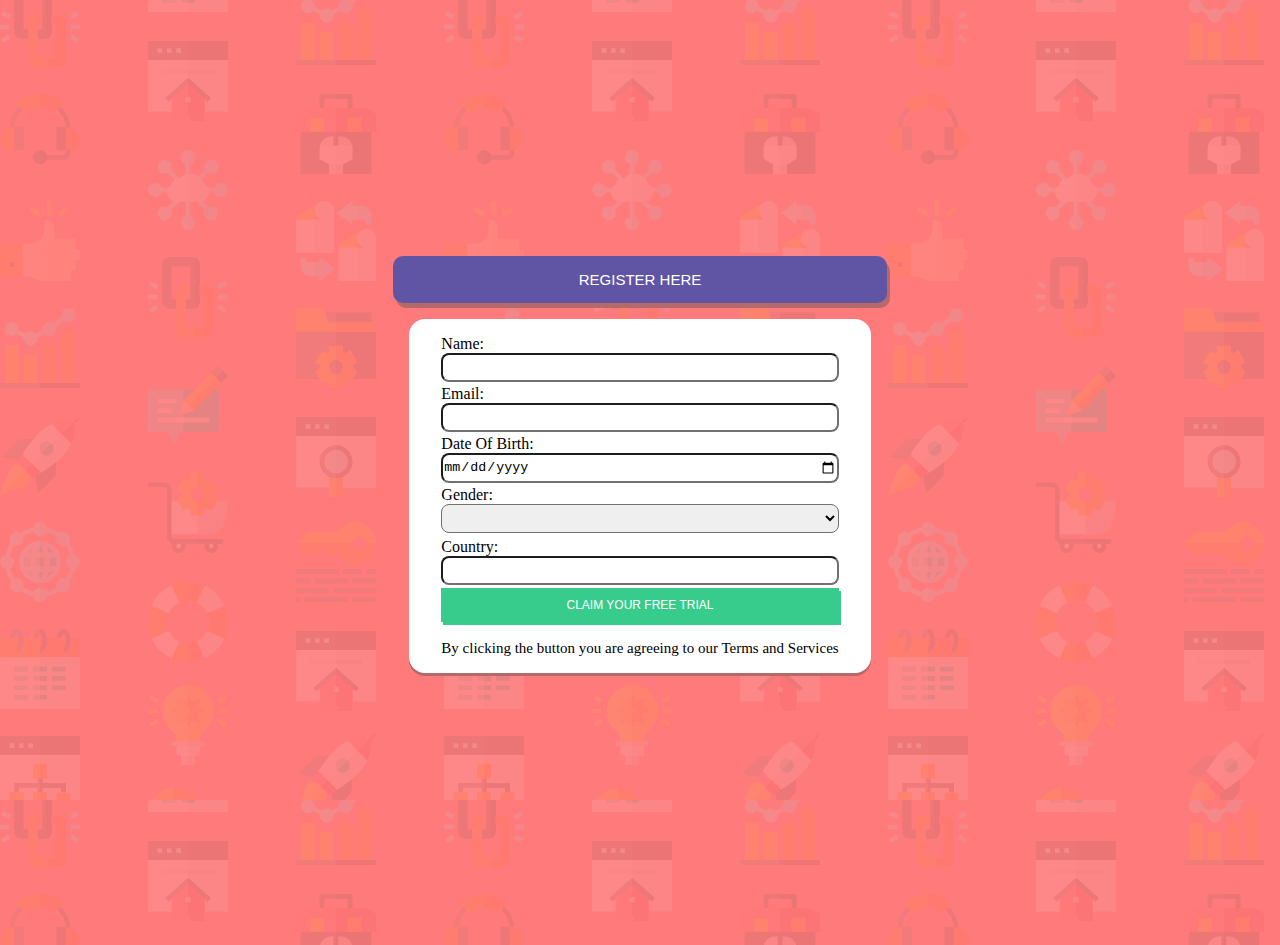
<file: index.html>
<!DOCTYPE html>
<html lang="en">

<head>
    <meta charset="UTF-8">
    <meta http-equiv="X-UA-Compatible" content="IE=edge">
    <meta name="viewport" content="width=device-width, initial-scale=1.0">
    <title>Register</title>
    <link rel="stylesheet" href="style.css">
</head>

<body>
    <div class="container">
        <div class="col2">
            <button type="button" id="but1">
                <p>REGISTER HERE</p>
            </button>
            <div class="card">
                <div class="card-body">
                    <form action="user_data.php" method="post">
                        <div class="input-body">
                            <label>
                                Name:<input type="text" class="input-field mt-3" required minlength="6" name="name">
                            </label>
                        </div>

                        <div class="input-body">
                            <label>
                                Email:<input type="email" class="input-field" required
                                    pattern="^(?=.{8,})(?=.*[a-z])(?=.*[A-Z])(?=.*[@#$%^&+=]).*$"
                                    title="must contain atleast one special character one uppercase and one lowercase" name="email">
                            </label>
                        </div>

                        <div class="input-body">
                            <label>
                                Date Of Birth:<input type="date" class="input-field" name="date" required>
                            </label>
                        </div>

                        <div class="input-body">
                            <label>
                                Gender:<select required name="gender">
                                    <option selected></option>
                                    <option>Male</option>
                                    <option>Female</option>
                                </select>
                            </label>
                        </div>

                        <div class="input-body">
                            <label>
                                Country:<input type="text" required name="country"/>
                            </label>
                        </div>

                        <button type="submit" id="but2">CLAIM YOUR FREE
                            TRIAL</button><br><br>
                        <p class="LP">By clicking the button you are agreeing to our <span class="span2">Terms and
                                Services</span></p>
                    </form>
                </div>
            </div>
        </div>
    </div>
</body>
</html>
</file>
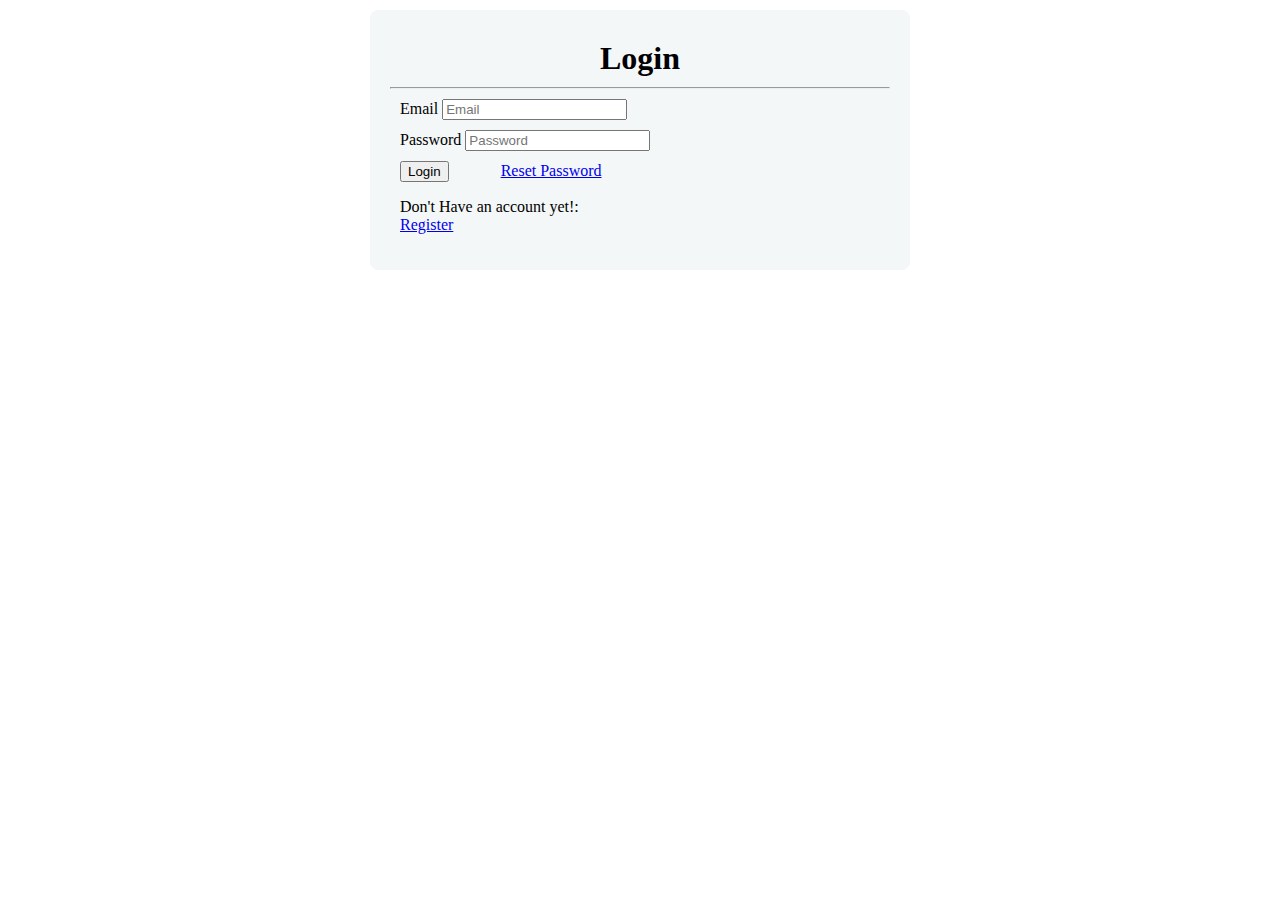
<file: forms/login.html>
<!DOCTYPE html>
<html lang="en">
<head>
    <meta charset="UTF-8">
    <meta http-equiv="X-UA-Compatible" content="IE=edge">
    <meta name="viewport" content="width=device-width, initial-scale=1.0">
    <title>register</title>
    <link rel="stylesheet" href="../assets/style.css">

    <link href="https://cdn.jsdelivr.net/npm/bootstrap@5.2.0-beta1/dist/css/bootstrap.min.css" rel="stylesheet" integrity="sha384-0evHe/X+R7YkIZDRvuzKMRqM+OrBnVFBL6DOitfPri4tjfHxaWutUpFmBp4vmVor" crossorigin="anonymous">
</head>
<body>

        <form class="form-control w-50" method="POST" action="../php/login.php">
            <h1 class="form-group">Login</h1>
            <hr>
            <div class="form-row flex justify-content-center">
                <div class="form-group">
                    <label for="email">Email</label>
                    <input type="email" class="form-control" id="email" placeholder="Email" name="email" required>
                </div>
                <div class="form-group">
                    <label for="password">Password</label>
                    <input type="password" class="form-control" id="password" placeholder="Password" name="password" required>
                </div>
                <div class="form-group">
                    <button type="submit" class="btn btn-primary" name="submit">Login</button>
                    <a href="resetpassword.html" style="margin-left: 10%">Reset Password</a>
                </div>

                <div class="form-group">
                    <p>Don't Have an account yet!: <br><a href="register.html">Register</a></p>
                </div>
            </div>
            
      </form>
   
    
</div>
</body>
</html>
</file>
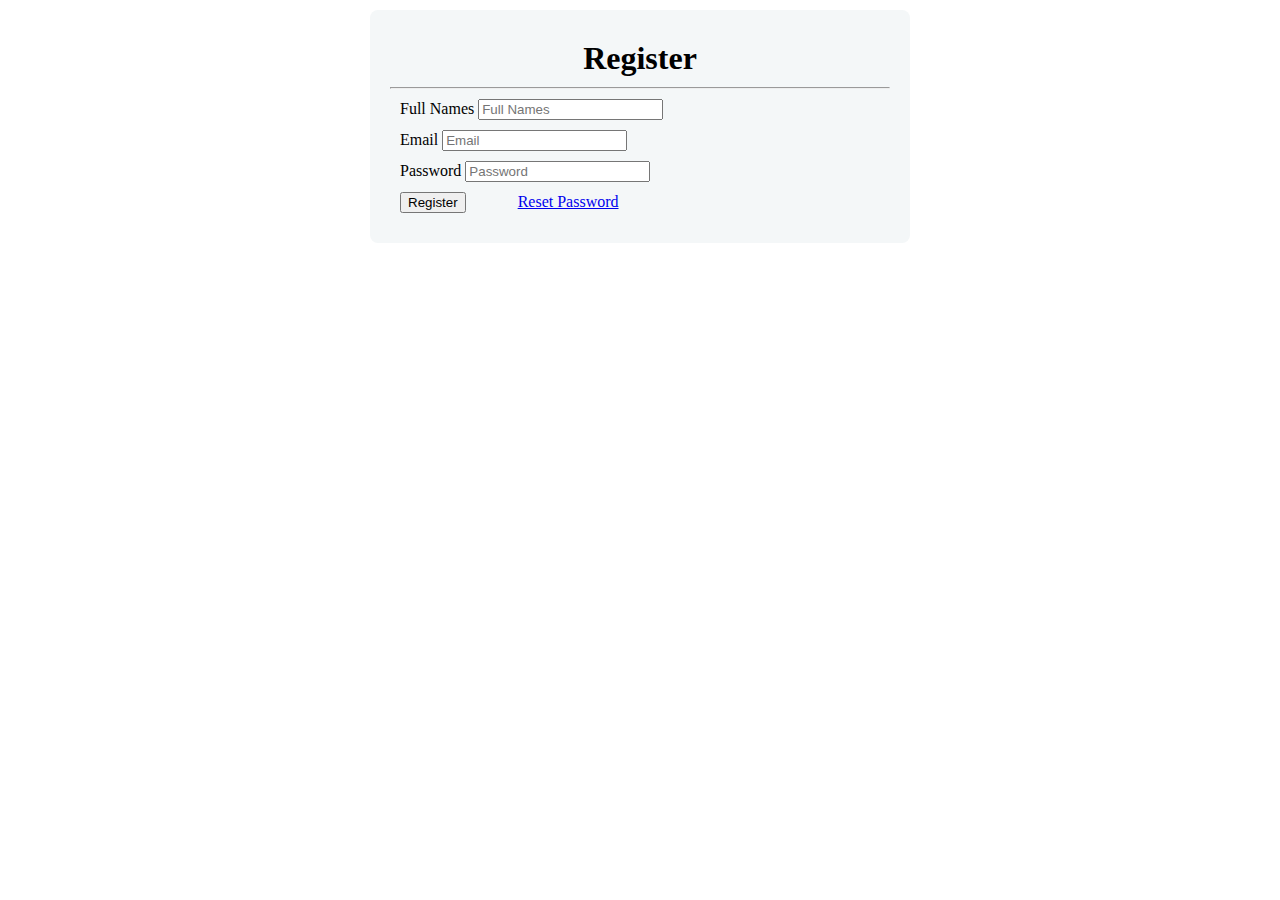
<file: forms/register.html>
<!DOCTYPE html>
<html lang="en">

<head>
    <meta charset="UTF-8">
    <meta http-equiv="X-UA-Compatible" content="IE=edge">
    <meta name="viewport" content="width=device-width, initial-scale=1.0">
    <title>register</title>
    <link rel="stylesheet" href="../assets/style.css">

    <link href="https://cdn.jsdelivr.net/npm/bootstrap@5.2.0-beta1/dist/css/bootstrap.min.css" rel="stylesheet"
        integrity="sha384-0evHe/X+R7YkIZDRvuzKMRqM+OrBnVFBL6DOitfPri4tjfHxaWutUpFmBp4vmVor" crossorigin="anonymous">
</head>

<body>

    <form class="form-control w-50" method="POST" action="../php/register.php">
        <h1 class="form-group">Register</h1>
        <hr>
        <div class="form-row flex justify-content-center">
            <div class="form-group">
                <label for="fullname">Full Names</label>
                <input type="text" class="form-control" id="fullname" placeholder="Full Names" name="fullname" required>
            </div>
            <div class="form-group">
                <label for="email">Email</label>
                <input type="email" class="form-control" id="email" placeholder="Email" name="email" required>
            </div>
            <div class="form-group">
                <label for="password">Password</label>
                <input type="password" class="form-control" id="password" placeholder="Password" name="password"
                    required>
            </div>
            <div class="form-group">
                <button type="submit" class="btn btn-primary" name="submit">Register</button>
                <a href="resetpassword.html" style="margin-left: 10%">Reset Password</a>
            </div>
        </div>

    </form>


    </div>
</body>

</html>
</file>
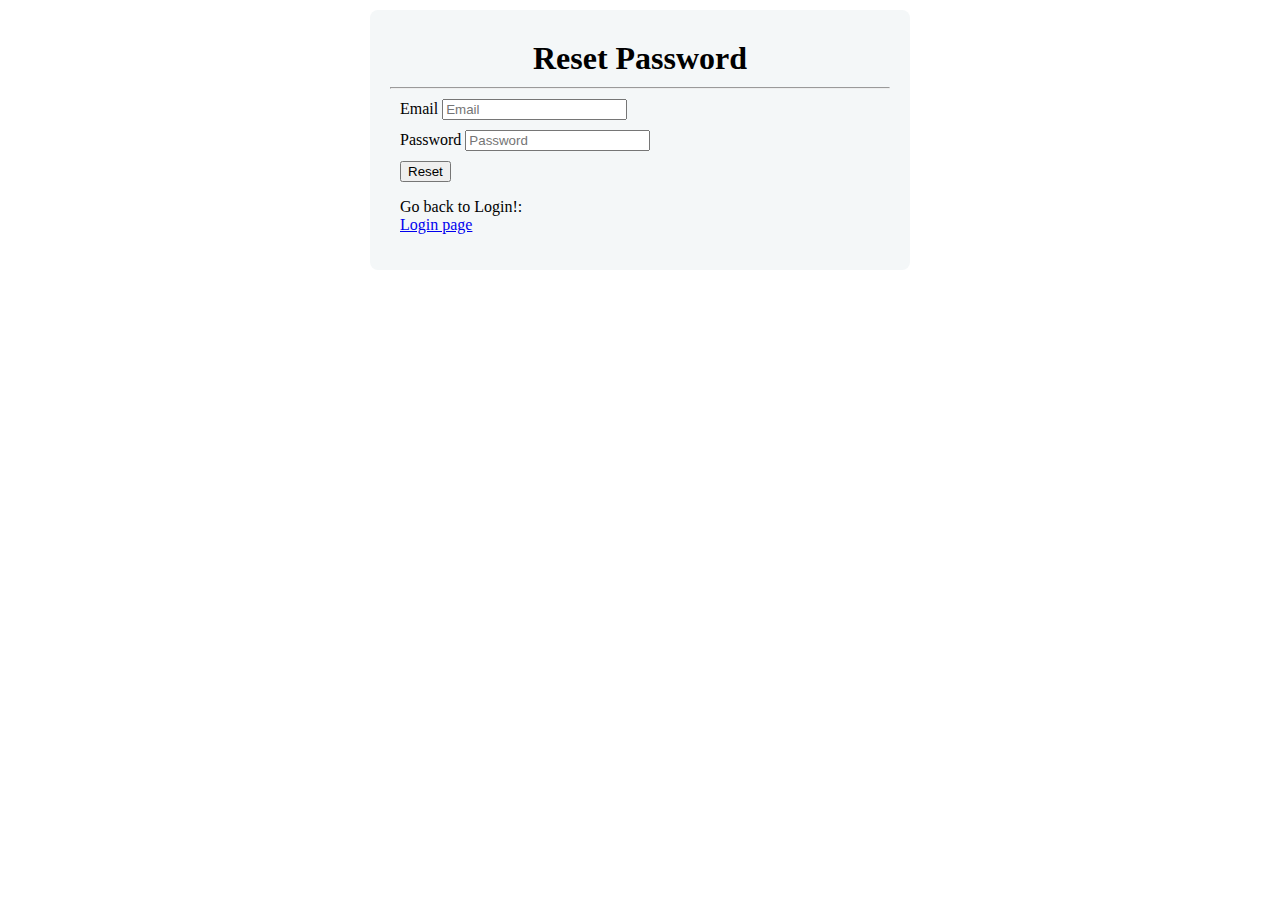
<file: forms/resetpassword.html>
<!DOCTYPE html>
<html lang="en">
<head>
    <meta charset="UTF-8">
    <meta http-equiv="X-UA-Compatible" content="IE=edge">
    <meta name="viewport" content="width=device-width, initial-scale=1.0">
    <title>register</title>
    <link rel="stylesheet" href="../assets/style.css">

    <link href="https://cdn.jsdelivr.net/npm/bootstrap@5.2.0-beta1/dist/css/bootstrap.min.css" rel="stylesheet" integrity="sha384-0evHe/X+R7YkIZDRvuzKMRqM+OrBnVFBL6DOitfPri4tjfHxaWutUpFmBp4vmVor" crossorigin="anonymous">
</head>
<body>

        <form class="form-control w-50" method="POST" action="../php/reset.php">
            <h1 class="form-group">Reset Password</h1>
            <hr>
            <div class="form-row flex justify-content-center">
                <div class="form-group">
                    <label for="email">Email</label>
                    <input type="email" class="form-control" id="email" placeholder="Email" name="email">
                </div>
                <div class="form-group">
                    <label for="password">Password</label>
                    <input type="password" class="form-control" id="password" placeholder="Password" name="password">
                </div>
                <div class="form-group">
                    <button type="submit" class="btn btn-primary" name="submit">Reset</button>
                </div>

                <div class="form-group">
                    <p>Go back to Login!: <br><a href="login.html">Login page</a></p>
                </div>
            </div>
            
      </form>
   
    
</div>
</body>
</html>
</file>
<file: style.css>
body {
    background-image: url('./image/bg-intro-desktop.png');
    background-color: hsl(0, 100%, 74%);
}

*{
    box-sizing: border-box;
    margin: 0;
}

.container {
    height: 105vh;
    display: flex;
    align-items: center;
    justify-content: center;
}

p {
    font-size: 15px;
}

#but1 {
    background-color: hsl(248, 32%, 49%);
    color: white;
    box-shadow: 3px 5px hsl(0, 33%, 56%);
    border-radius: 10px;
    padding: 15px 100px;
    width: 100%;
    border-style: none;
}

input {
    width: 100%;
    margin-bottom: 3px;
    border-color: rgb(114, 112, 112);
    padding: .3rem 0;
    border-radius: .5rem;
}

select {
    width: 100%;
    border-color: rgb(114, 112, 112);
    margin-bottom: 5px;
    padding: .3rem 0;
    border-radius: .5rem;
}


input::placeholder {
    color: hsl(0, 100%, 74%);
    font-size: 13px;
}

.card {
    background-color: white;
    box-shadow: 0 3px hsl(0, 33%, 56%);
    margin: 1rem;
    border-radius: 1rem;
}

.card-body {
    padding: 1rem 2rem;
}

#but2 {
    background-color: hsl(154, 59%, 51%);
    width: 100%;
    color: white;
    padding: 10px;
    box-shadow: 2px 3px hsl(154, 59%, 51%);
    font-size: 12px;
    border-style: none;
}
</file>
<file: assets/style.css>
/*set the form to center*/
form{
    max-width: 500px;
    padding: 10px 20px;
    background: #f4f7f8;
    margin: 10px auto;
    padding: 20px;
    background: #f4f7f8;
    border-radius: 8px;
    font-family: Georgia, "Times New Roman", Times, serif;
}
.form-group{
    margin: 2%;
}
h1{
    text-align: center;
}
</file>
